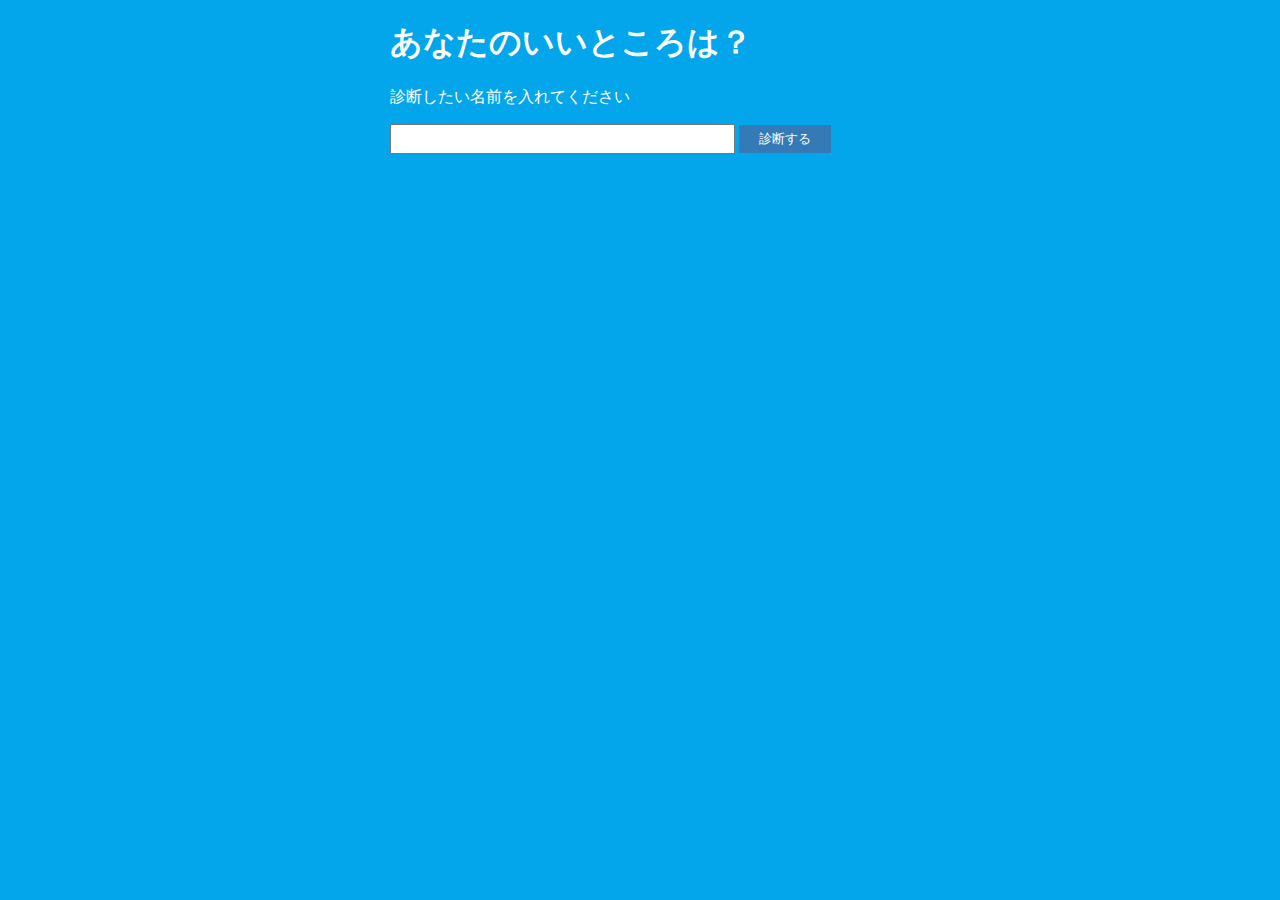
<file: assessment.html>
<!DOCTYPE html>
<html lang="en">
<head>
    <meta charset="UTF-8">
    <meta name="viewport" content="width=device-width, initial-scale=1.0">
    <title>"あなたのいいところ診断"</title>
    <link rel="stylesheet" href="assessment.css">
</head>
<body>
    <h1>あなたのいいところは？</h1>
    <p>診断したい名前を入れてください</p>
    <input type="text" id="user-name" size="40" maxlength="20">
    <button id="assessment">診断する</button>
    <div id="result-area"></div>
    <div id="tweet-area"></div>
    <script src="assessment.js"></script>
</body>
</html>
</file>
<file: assessment.css>
body {
    background-color: #04a6eb;
    color: #fdffff;
    width: 500px;
    margin-right: auto;
    margin-left: auto;
}
button {
    padding: 5px 20px;
    background-color: #337ab7;
    border-style: none;
    color: #fdffff;
}
input {
    height: 24px;
}
</file>
